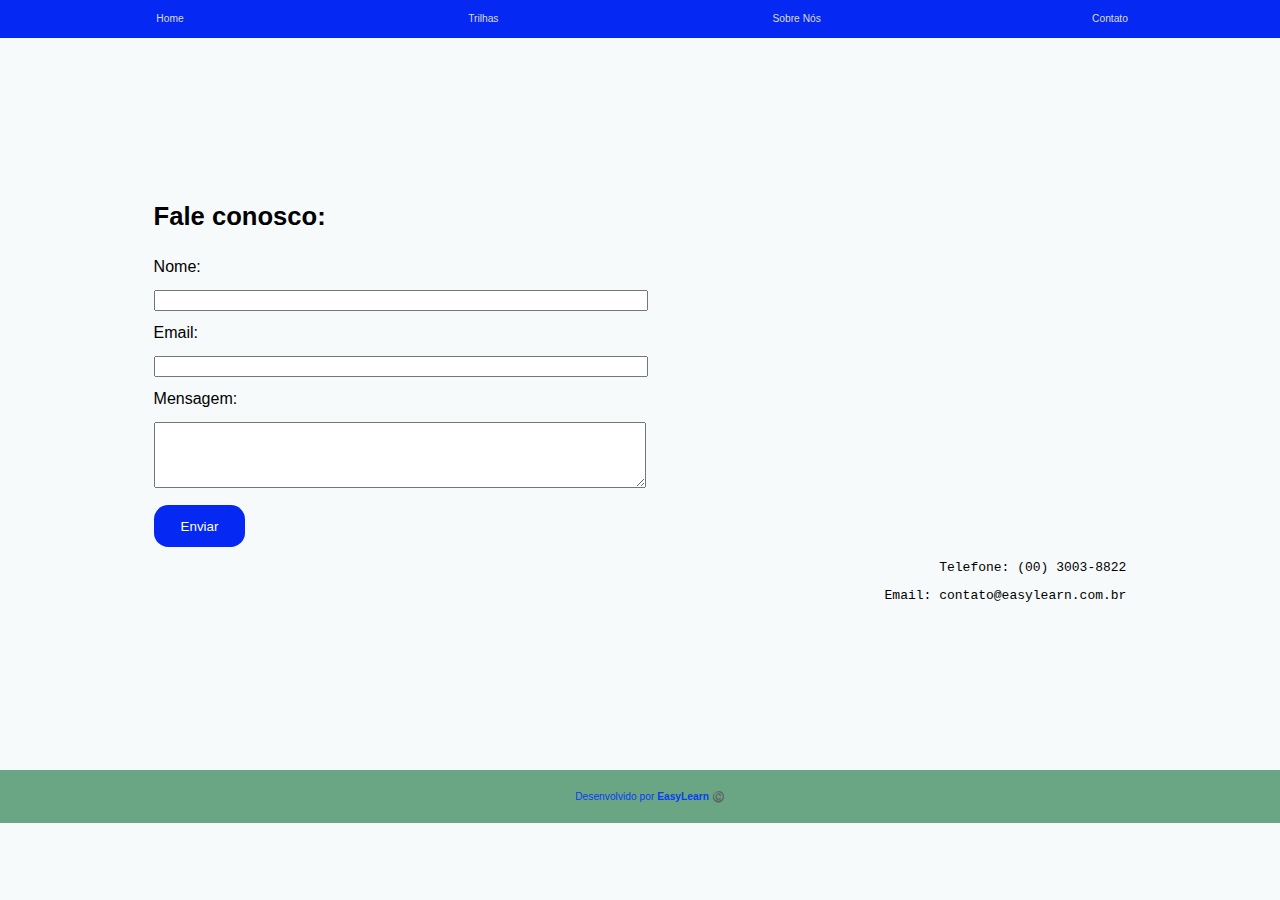
<file: contato.html>
<!DOCTYPE html>
<html lang="pt-br">

<head>
    <meta charset="UTF-8" />
    <meta name="viewport" content="width=device-width, initial-scale=1.0" />
    <title>EasyLearn</title>

    <link rel="stylesheet" href="./assets/css/styles.css" />
    <link rel="icon" type="image/png" href="resources/logo.png">
</head>

<body>
    <header class="cabecalho">
        <nav class="cabecalho_menu">
            <a href="index.html">Home</a>
            <a href="trilhas.html">Trilhas</a>
            <a href="sobre.html">Sobre Nós</a>
            <a href="contato.html">Contato</a>
        </nav>
    </header>

    <main class="apresentacao">
        <section class="apresentacao_conteudo">
            <h1 class="apresentacao_conteudo_subtitulo2">Fale conosco:</h1>

            <form class="formulario" action="processar_formulario.php" method="post">
                <label for="nome">Nome:</label>
                <input type="text" id="nome" name="nome" required>

                <label for="email">Email:</label>
                <input type="email" id="email" name="email" required>

                <label for="mensagem">Mensagem:</label>
                <textarea id="mensagem" name="mensagem" rows="4" required></textarea>
            </form>

            <input class="formulario_button" type="submit" value="Enviar">

            <div id="contato">
            <pre>Telefone: (00) 3003-8822</pre>
            <pre>Email: contato@easylearn.com.br</pre>
            </div>
        </section>
    </main>
    
    <footer>
        <div class="rodape">
            <p>Desenvolvido por <b>EasyLearn</b> ©️</p>
        </div>
    </footer>
</body>

</html>
</file>
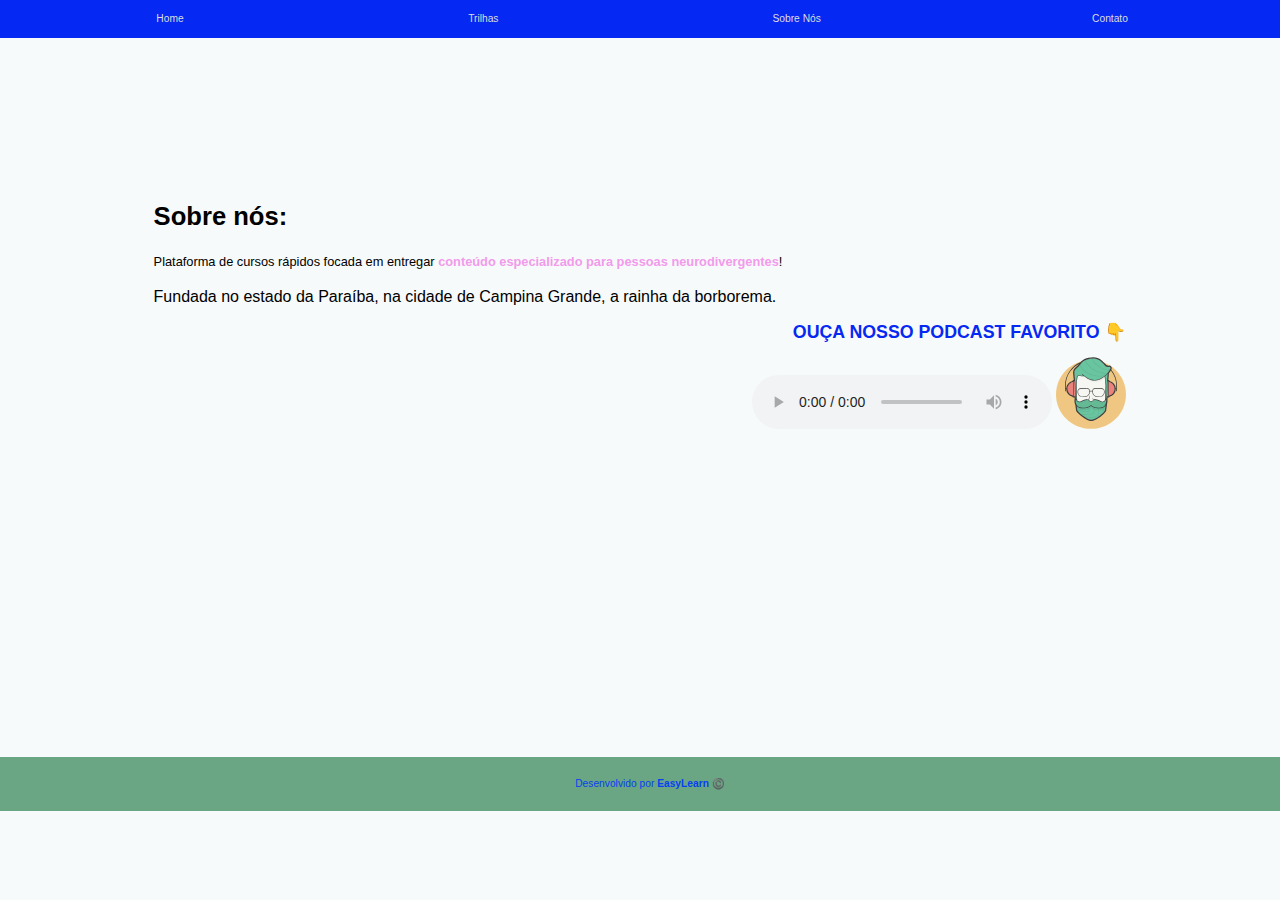
<file: sobre.html>
<!DOCTYPE html>
<html lang="pt-br">

<head>
    <meta charset="UTF-8" />
    <meta name="viewport" content="width=device-width, initial-scale=1.0" />
    <title>EasyLearn</title>

    <link rel="stylesheet" href="./assets/css/styles.css" />
    <link rel="icon" type="image/png" href="resources/logo.png">
</head>

<body>
    <header class="cabecalho">
        <nav class="cabecalho_menu">
            <a href="index.html">Home</a>
            <a href="trilhas.html">Trilhas</a>
            <a href="sobre.html">Sobre Nós</a>
            <a href="contato.html">Contato</a>
        </nav>
    </header>

    <main class="apresentacao">
        <section class="apresentacao_conteudo">
            <h2 class="apresentacao_conteudo_subtitulo2">Sobre nós:</h2>
            <p class="apresentacao_conteudo_texto2">Plataforma de cursos rápidos focada em entregar <strong
                    id="texto_destaque">conteúdo especializado para pessoas neurodivergentes</strong>!</p>
            <p class="apresentacao_conteudo_texto">Fundada no estado da Paraíba, na cidade de Campina Grande, a rainha
                da borborema.</p>
        </section>
        <section id="podcast">
            <h2 id="apresentacao_podcast">OUÇA NOSSO PODCAST FAVORITO 👇</h2>
            <div id="conteudo_podcast"></div>
                <audio controls>
                    <source src="https://media.blubrry.com/hipsterstech/content.blubrry.com/hipsterstech/HpT-397_neurociencia_design.mp3" type="audio/mp3">
                </audio>
                <img src="./resources/hipsterstech-logo.svg" alt="Capa do Podcast">
            </div>
        </section>
    </main>
    
    <footer>
        <div class="rodape">
            <p>Desenvolvido por <b>EasyLearn</b> ©️</p>
        </div>
    </footer>
</body>

</html>
</file>
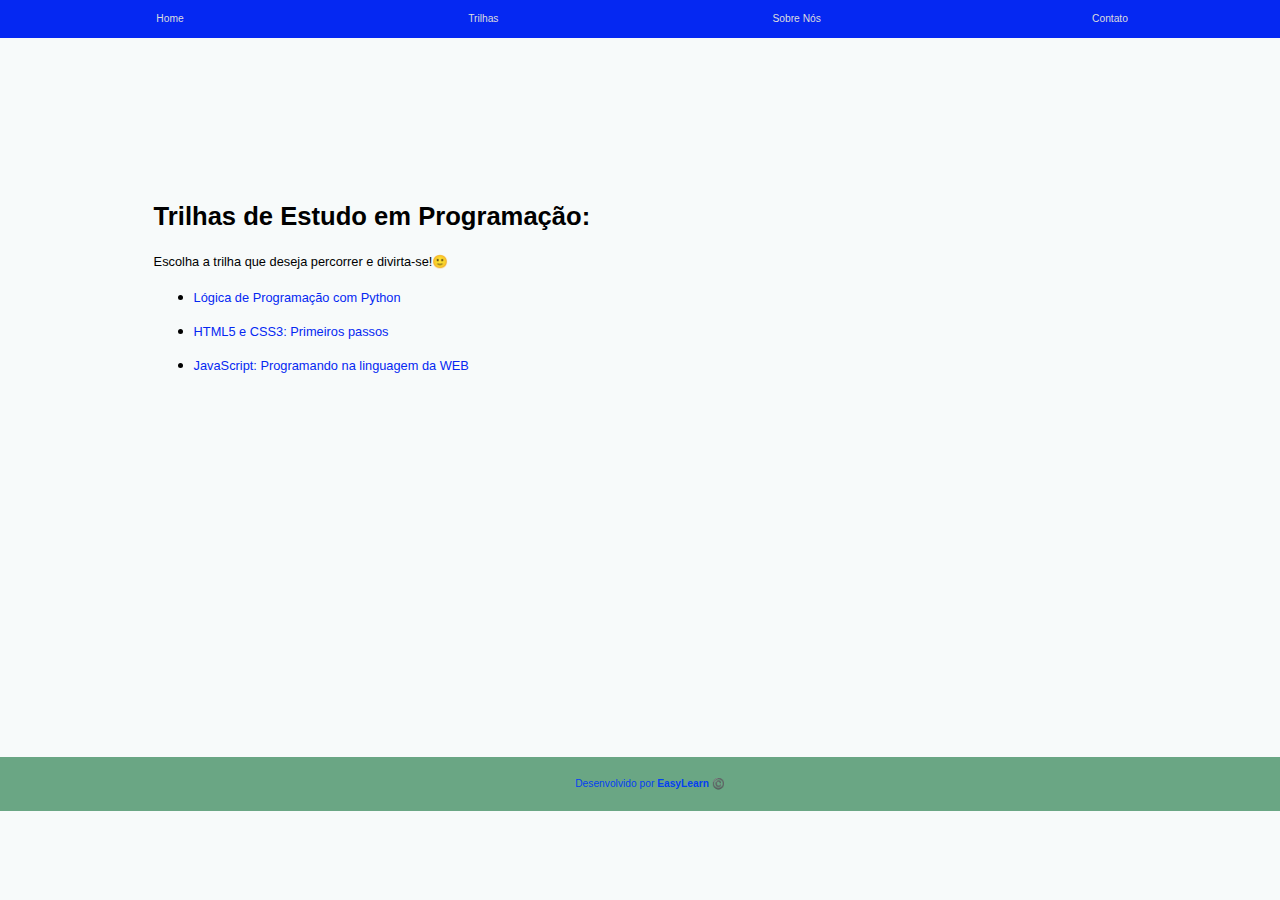
<file: trilhas.html>
<!DOCTYPE html>
<html lang="pt-br">

<head>
    <meta charset="UTF-8" />
    <meta name="viewport" content="width=device-width, initial-scale=1.0" />
    <title>EasyLearn</title>

    <link rel="stylesheet" href="./assets/css/styles.css" />
    <link rel="icon" type="image/png" href="resources/logo.png">
</head>

<body>
    <header class="cabecalho">
        <nav class="cabecalho_menu">
            <a href="index.html">Home</a>
            <a href="trilhas.html">Trilhas</a>
            <a href="sobre.html">Sobre Nós</a>
            <a href="contato.html">Contato</a>
        </nav>
    </header>

    <main class="apresentacao">
        <section class="apresentacao_conteudo">
            <h2 class="apresentacao_conteudo_subtitulo2">Trilhas de Estudo em Programação:</h2>
            <p class="apresentacao_conteudo_texto2">Escolha a trilha que deseja percorrer e divirta-se!🙂</p>
            <ul>
                <li>
                    <a class="apresentacao_conteudo_trilhas" href="trilhas/logica_python.html">Lógica de Programação com Python</a>
                </li>
                <p></p>
                <li>
                    <a class="apresentacao_conteudo_trilhas" href="trilhas/web_front.html">HTML5 e CSS3: Primeiros passos</a>
                </li>
                <p></p>
                <li>
                    <a class="apresentacao_conteudo_trilhas" href="trilhas/javascript.html">JavaScript: Programando na linguagem da WEB</a>
                </li>
            </ul>
        </section>
    </main>
    
    <footer>
        <div class="rodape">
            <p>Desenvolvido por <b>EasyLearn</b> ©️</p>
        </div>
    </footer>
</body>

</html>
</file>
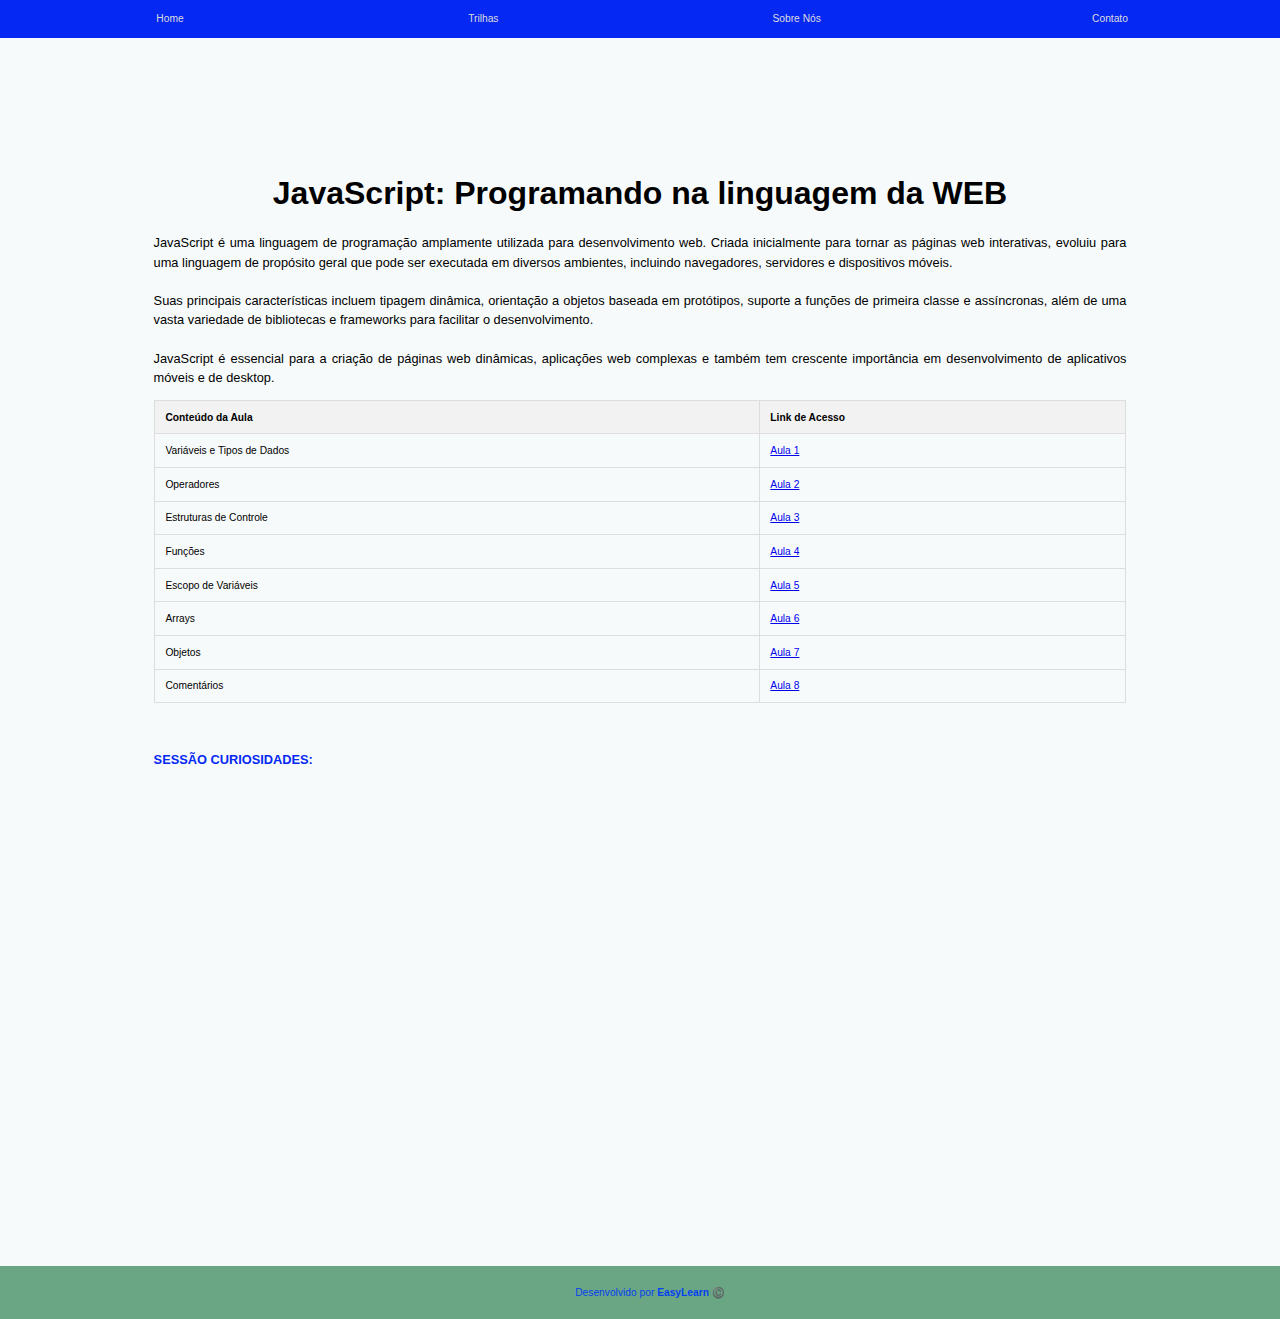
<file: trilhas/javascript.html>
<!DOCTYPE html>
<html lang="pt-br">

<head>
    <meta charset="UTF-8" />
    <meta name="viewport" content="width=device-width, initial-scale=1.0" />
    <title>EasyLearn</title>

    <link rel="stylesheet" href="../assets/css/styles.css" />
    <link rel="icon" type="image/png" href="../resources/logo.png">
</head>

<body>
    <header class="cabecalho">
        <nav class="cabecalho_menu">
            <a href="../index.html">Home</a>
            <a href="../trilhas.html">Trilhas</a>
            <a href="../sobre.html">Sobre Nós</a>
            <a href="../contato.html">Contato</a>
        </nav>
    </header>

    <main class="apresentacao">
        <section class="apresentacao_conteudo">
            <h1 class="apresentacao_conteudo_titulo2">JavaScript: Programando na linguagem da WEB</h1>
            <article>
                <p class="apresentacao_conteudo_texto2">JavaScript é uma linguagem de programação amplamente utilizada
                    para desenvolvimento web. Criada inicialmente para tornar as páginas web interativas, evoluiu para
                    uma linguagem de propósito geral que pode ser executada em diversos ambientes, incluindo
                    navegadores, servidores e dispositivos móveis.
                    <br><br>Suas principais características incluem tipagem dinâmica, orientação a objetos baseada em
                    protótipos, suporte a funções de primeira classe e assíncronas, além de uma vasta variedade de
                    bibliotecas e frameworks para facilitar o desenvolvimento.
                    <br><br>JavaScript é essencial para a criação de páginas web dinâmicas, aplicações web complexas e
                    também tem crescente importância em desenvolvimento de aplicativos móveis e de desktop.
                </p>
            </article>
        </section>
        <section class="apresentacao_tabela">
            <table>
                <tr>
                    <th>Conteúdo da Aula</th>
                    <th>Link de Acesso</th>
                </tr>
                <tr>
                    <td>Variáveis e Tipos de Dados</td>
                    <td><a href="../resources/conteudo_trilhas/javascript/variaveis_tiposdedados.png" download target="_blank">Aula 1</a></td>
                </tr>
                <tr>
                    <td>Operadores</td>
                    <td><a href="../resources/conteudo_trilhas/javascript/operadores.png" download target="_blank">Aula 2</a></td>
                </tr>
                <tr>
                    <td>Estruturas de Controle</td>
                    <td><a href="../resources/conteudo_trilhas/javascript/estruturas_de_controle.png" download target="_blank">Aula 3</a></td>
                </tr>
                <tr>
                    <td>Funções</td>
                    <td><a href="link_para_aula4" target="_blank">Aula 4</a></td>
                </tr>
                <tr>
                    <td>Escopo de Variáveis</td>
                    <td><a href="link_para_aula5" target="_blank">Aula 5</a></td>
                </tr>
                <tr>
                    <td>Arrays</td>
                    <td><a href="link_para_aula6" target="_blank">Aula 6</a></td>
                </tr>
                <tr>
                    <td>Objetos</td>
                    <td><a href="link_para_aula7" target="_blank">Aula 7</a></td>
                </tr>
                <tr>
                    <td>Comentários</td>
                    <td><a href="link_para_aula8" target="_blank">Aula 8</a></td>
                </tr>
            </table>
        </section>
        <h4 class="apresentacao_conteudo_subtitulo3">SESSÃO CURIOSIDADES:</h4>
        <section class="apresentacao_curiosidades">
            <iframe width="560" height="315" src="https://www.youtube.com/embed/Ri76yOpLrNg?si=TQFUkrqt6ns13v_4" title="YouTube video player" frameborder="0" allow="accelerometer; autoplay; clipboard-write; encrypted-media; gyroscope; picture-in-picture; web-share" referrerpolicy="strict-origin-when-cross-origin" allowfullscreen></iframe>
        </section>
    </main>
</body>

<footer>
	<div class="rodape">
		<p>Desenvolvido por <b>EasyLearn</b> ©️</p>
	</div>
</footer>

</html>
</file>
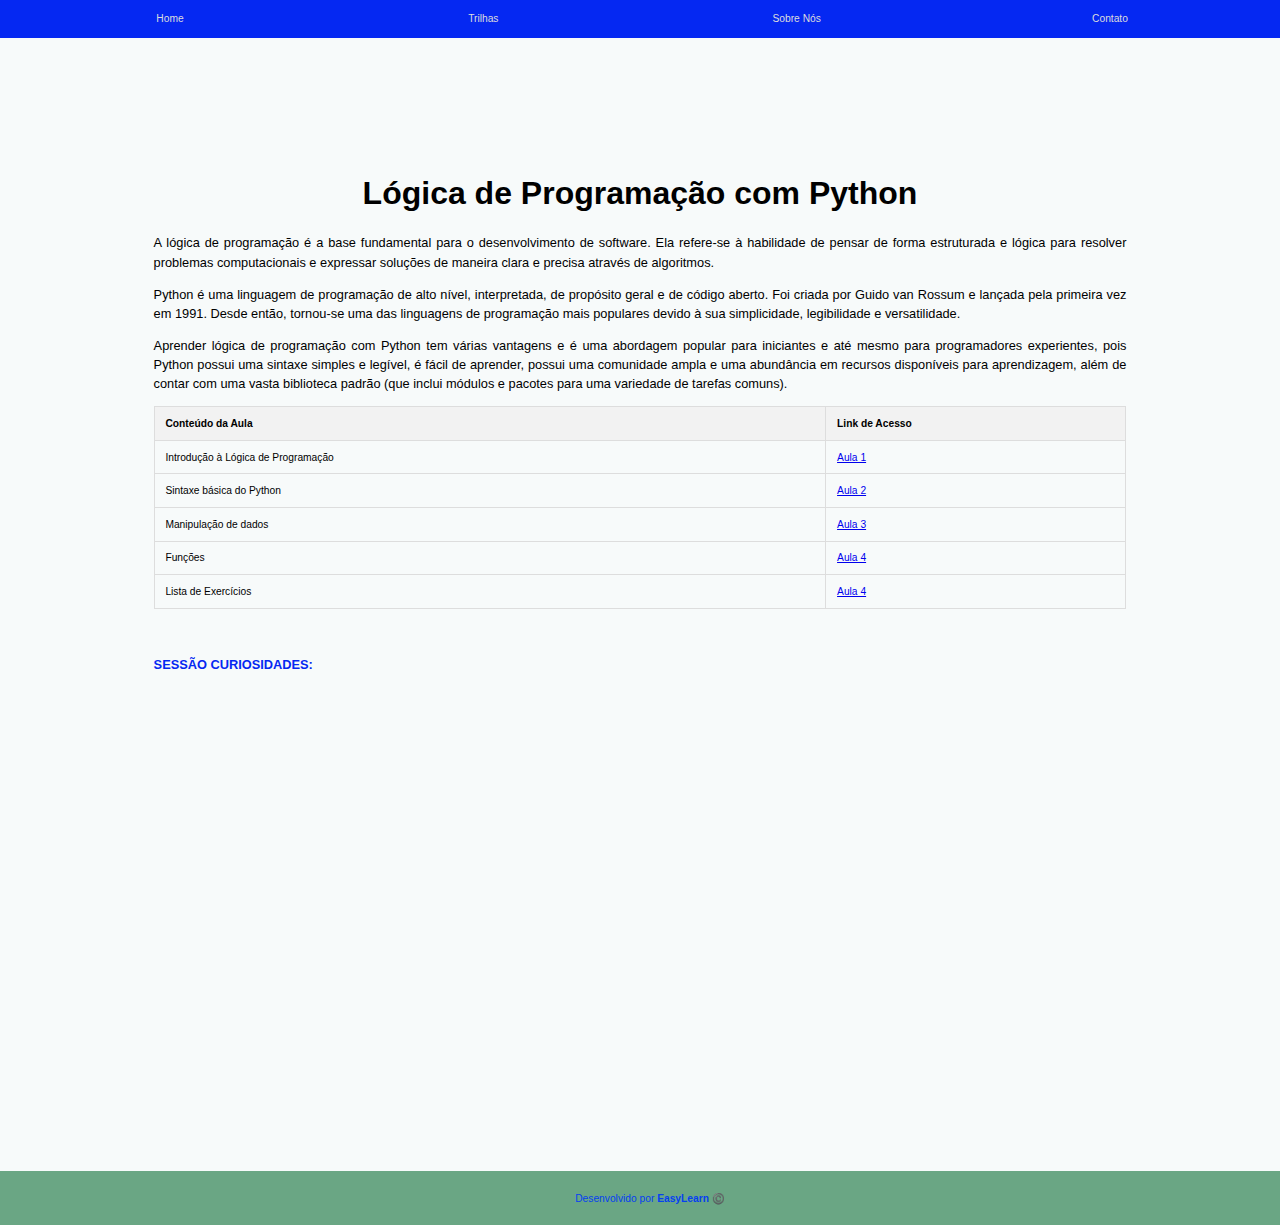
<file: trilhas/logica_python.html>
<!DOCTYPE html>
<html lang="pt-br">

<head>
    <meta charset="UTF-8" />
    <meta name="viewport" content="width=device-width, initial-scale=1.0" />
    <title>EasyLearn</title>

    <link rel="stylesheet" href="../assets/css/styles.css" />
    <link rel="icon" type="image/png" href="../resources/logo.png">
</head>

<body>
    <header class="cabecalho">
        <nav class="cabecalho_menu">
            <a href="../index.html">Home</a>
            <a href="../trilhas.html">Trilhas</a>
            <a href="../sobre.html">Sobre Nós</a>
            <a href="../contato.html">Contato</a>
        </nav>
    </header>

    <main class="apresentacao">
        <section class="apresentacao_conteudo">
            <h1 class="apresentacao_conteudo_titulo2">Lógica de Programação com Python</h1>
            <article>
                <p class="apresentacao_conteudo_texto2">A lógica de programação é a base fundamental para o
                    desenvolvimento de software. Ela refere-se à habilidade de pensar de forma estruturada e lógica para
                    resolver problemas computacionais e expressar soluções de maneira clara e precisa através de
                    algoritmos.</p>
                <p class="apresentacao_conteudo_texto2">Python é uma linguagem de programação de alto nível,
                    interpretada, de propósito geral e de código aberto. Foi criada por Guido van Rossum e lançada pela
                    primeira vez em 1991. Desde então, tornou-se uma das linguagens de programação mais populares devido
                    à sua simplicidade, legibilidade e versatilidade.</p>
                <p class="apresentacao_conteudo_texto2">Aprender lógica de programação com Python tem várias vantagens e
                    é uma abordagem popular para iniciantes e até mesmo para programadores experientes, pois Python
                    possui uma sintaxe simples e legível, é fácil de aprender, possui uma comunidade ampla e uma
                    abundância em recursos disponíveis para aprendizagem, além de contar com uma vasta
                    biblioteca padrão (que inclui módulos e pacotes para uma variedade de tarefas comuns).</p>
            </article>
        </section>
        <section class="apresentacao_tabela">
            <table>
                <tr>
                    <th>Conteúdo da Aula</td>
                    <th>Link de Acesso</td>
                </tr>
                <tr>
                    <td>Introdução à Lógica de Programação</td>
                    <td><a href="link_para_aula1" target="_blank">Aula 1</a></td>
                </tr>
                <tr>
                    <td>Sintaxe básica do Python</td>
                    <td><a href="link_para_aula2" target="_blank">Aula 2</a></td>
                </tr>
                <tr>
                    <td>Manipulação de dados</td>
                    <td><a href="link_para_aula3" target="_blank">Aula 3</a></td>
                </tr>
                <tr>
                    <td>Funções</td>
                    <td><a href="link_para_aula4" target="_blank">Aula 4</a></td>
                </tr>
                <tr>
                    <td>Lista de Exercícios</td>
                    <td><a href="link_para_aula4" target="_blank">Aula 4</a></td>
                </tr>
            </table>
        </section>
        <h4 class="apresentacao_conteudo_subtitulo3">SESSÃO CURIOSIDADES:</h4>
        <section class="apresentacao_curiosidades">
            <iframe width="560" height="315" src="https://www.youtube.com/embed/22nd99SLgNA?si=pckaWX3ArA7yaM89"
                title="YouTube video player" frameborder="0"
                allow="accelerometer; autoplay; clipboard-write; encrypted-media; gyroscope; picture-in-picture; web-share"
                allowfullscreen>
            </iframe>
        </section>
    </main>
</body>

<footer>
	<div class="rodape">
		<p>Desenvolvido por <b>EasyLearn</b> ©️</p>
	</div>
</footer>

</html>
</file>
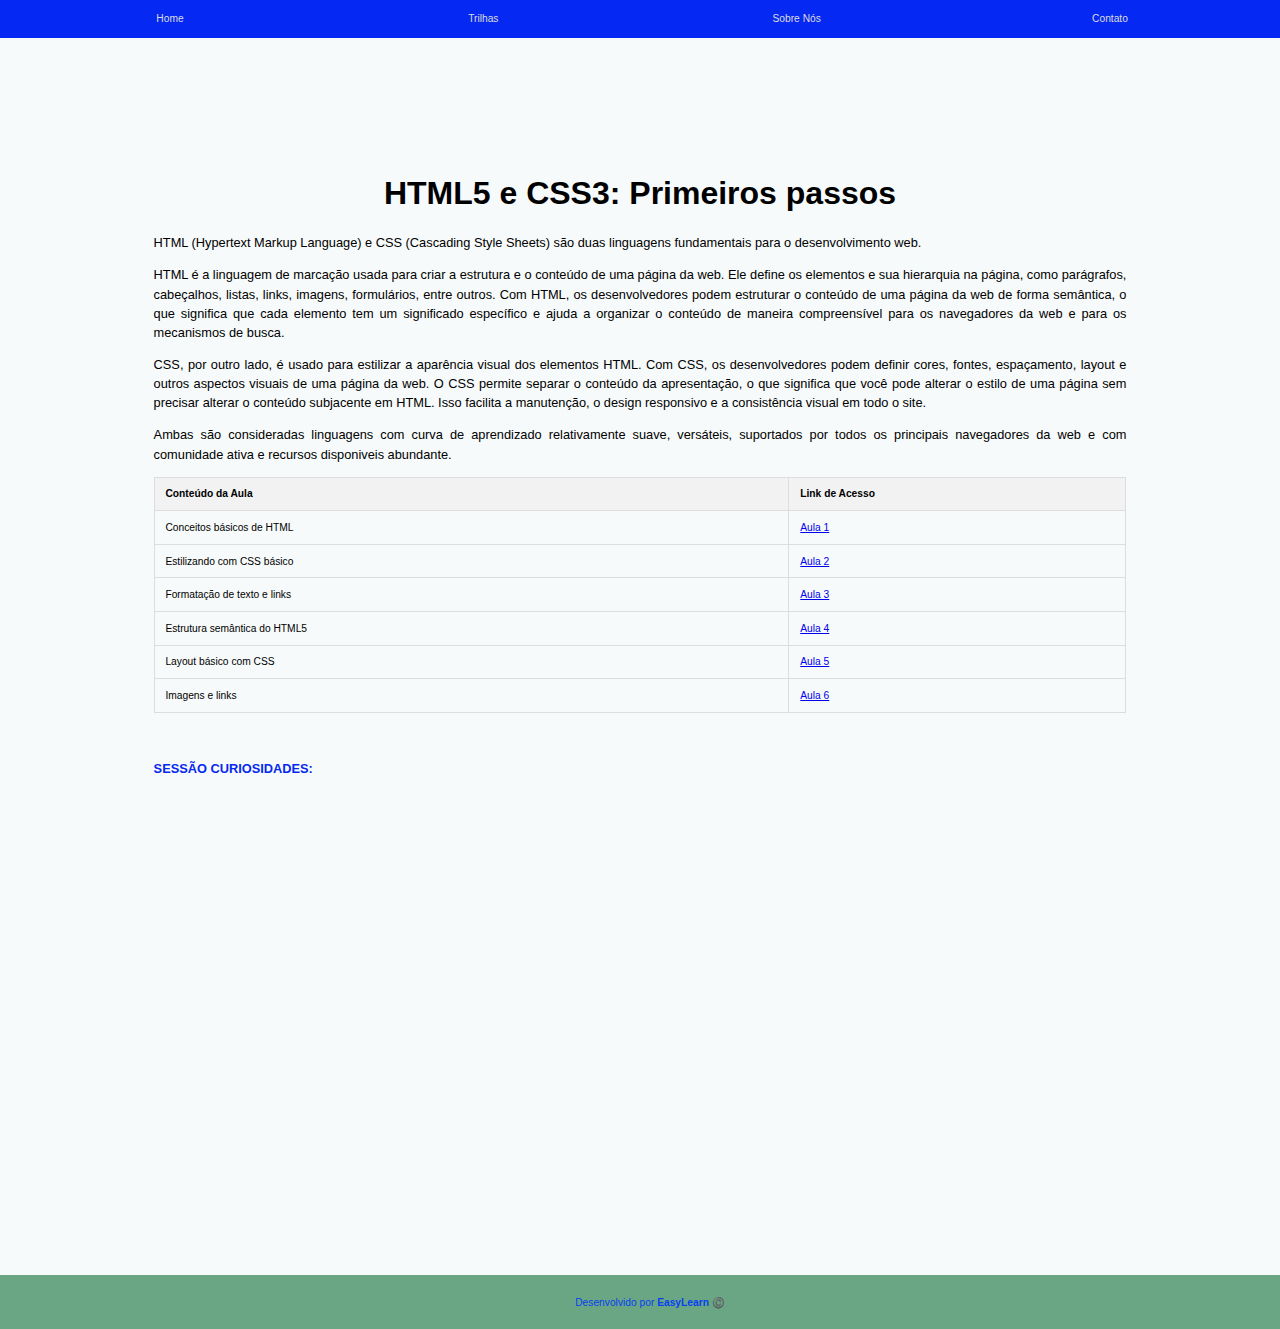
<file: trilhas/web_front.html>
<!DOCTYPE html>
<html lang="pt-br">

<head>
    <meta charset="UTF-8" />
    <meta name="viewport" content="width=device-width, initial-scale=1.0" />
    <title>EasyLearn</title>

    <link rel="stylesheet" href="../assets/css/styles.css" />
    <link rel="icon" type="image/png" href="../resources/logo.png">
</head>

<body>
    <header class="cabecalho">
        <nav class="cabecalho_menu">
            <a href="../index.html">Home</a>
            <a href="../trilhas.html">Trilhas</a>
            <a href="../sobre.html">Sobre Nós</a>
            <a href="../contato.html">Contato</a>
        </nav>
    </header>

    <main class="apresentacao">
        <section class="apresentacao_conteudo">
            <h1 class="apresentacao_conteudo_titulo2">HTML5 e CSS3: Primeiros passos</h1>
            <article>
                <p class="apresentacao_conteudo_texto2">HTML (Hypertext Markup Language) e CSS (Cascading Style Sheets)
                    são duas linguagens fundamentais para o desenvolvimento web.</p>
                <p class="apresentacao_conteudo_texto2">HTML é a linguagem de marcação usada para criar a estrutura e o
                    conteúdo de uma página da web. Ele define os elementos e sua hierarquia na página, como parágrafos,
                    cabeçalhos, listas, links, imagens, formulários, entre outros. Com HTML, os desenvolvedores podem
                    estruturar o conteúdo de uma página da web de forma semântica, o que significa que cada elemento tem
                    um significado específico e ajuda a organizar o conteúdo de maneira compreensível para os
                    navegadores da web e para os mecanismos de busca.</p>
                <p class="apresentacao_conteudo_texto2">CSS, por outro lado, é usado para estilizar a aparência visual
                    dos elementos HTML. Com CSS, os desenvolvedores podem definir cores, fontes, espaçamento, layout e
                    outros aspectos visuais de uma página da web. O CSS permite separar o conteúdo da apresentação, o
                    que significa que você pode alterar o estilo de uma página sem precisar alterar o conteúdo
                    subjacente em HTML. Isso facilita a manutenção, o design responsivo e a consistência visual em todo
                    o site.</p>
                <p class="apresentacao_conteudo_texto2">Ambas são consideradas linguagens com curva de aprendizado
                    relativamente suave, versáteis, suportados por todos os principais navegadores da web e com
                    comunidade ativa e recursos disponiveis abundante.</p>
            </article>
        </section>
        <section class="apresentacao_tabela">
            <table>
                <tr>
                    <th>Conteúdo da Aula</td>
                    <th>Link de Acesso</td>
                </tr>
                <tr>
                    <td>Conceitos básicos de HTML</td>
                    <td><a href="link_para_aula1" target="_blank">Aula 1</a></td>
                </tr>
                <tr>
                    <td>Estilizando com CSS básico</td>
                    <td><a href="link_para_aula2" target="_blank">Aula 2</a></td>
                </tr>
                <tr>
                    <td>Formatação de texto e links</td>
                    <td><a href="link_para_aula3" target="_blank">Aula 3</a></td>
                </tr>
                <tr>
                    <td>Estrutura semântica do HTML5</td>
                    <td><a href="link_para_aula4" target="_blank">Aula 4</a></td>
                </tr>
                <tr>
                    <td>Layout básico com CSS</td>
                    <td><a href="link_para_aula5" target="_blank">Aula 5</a></td>
                </tr>
                <tr>
                    <td>Imagens e links</td>
                    <td><a href="link_para_aula6" target="_blank">Aula 6</a></td>
                </tr>
            </table>
        </section>
        <h4 class="apresentacao_conteudo_subtitulo3">SESSÃO CURIOSIDADES:</h4>
        <section class="apresentacao_curiosidades">
            <iframe width="560" height="315" src="https://www.youtube.com/embed/4dQtz1PpY9A?si=-j9YnWgmxJXg_mMt" title="YouTube video player" frameborder="0" allow="accelerometer; autoplay; clipboard-write; encrypted-media; gyroscope; picture-in-picture; web-share" referrerpolicy="strict-origin-when-cross-origin" allowfullscreen></iframe>
            <iframe width="560" height="315" src="https://www.youtube.com/embed/229xfk3EEM8?si=iph_cMx4soVYGrmF" title="YouTube video player" frameborder="0" allow="accelerometer; autoplay; clipboard-write; encrypted-media; gyroscope; picture-in-picture; web-share" referrerpolicy="strict-origin-when-cross-origin" allowfullscreen></iframe>
        </section>
    </main>
</body>

<footer>
	<div class="rodape">
		<p>Desenvolvido por <b>EasyLearn</b> ©️</p>
	</div>
</footer>

</html>
</file>
<file: assets/css/styles.css>
body, html {
    margin: 0;
    padding: 0;
}

body {
    background-color: #F7FAFA;
}

.cabecalho {
    position: fixed;
    top: 0;
    width: 100%;
    background-color:#0528F2;
    z-index: 1000;
}

.cabecalho_menu {
    display: grid;
    grid-template-columns: repeat(auto-fit, minmax(8.3333%, 1fr)); /* 120px convertido para % */
    justify-items: center;
    padding: 1.0417%; /* 10px convertido para % */
}

.cabecalho_menu a {
    text-decoration: none;
    color: #dddddd;
    font-family: Arial, Helvetica, sans-serif;
    font-size: 0.8vw;
}

.cabecalho_menu a:hover {
    color: #F29BEC;
}

.apresentacao {
    margin: 10% 10%;
    font-family: Arial, sans-serif;
    padding: 2% 2%;
    overflow: auto;
    min-height: 50vh;
}

.apresentacao_conteudo {
    margin-bottom: 1.25%; /* 20px convertido para % */
}

.apresentacao_conteudo_titulo1 {
    color: #000000;
    text-align: center;
    font-family: Arial, Helvetica, sans-serif;
    font-size: 3.7778vw; 
    display: flex;
    flex-direction: row;
    align-items: center;
    justify-content: center;
    gap: 10px;
}

#logo {
    width: 5vw;
    height: 5vw;

}

.apresentacao_conteudo_titulo2 {
    color: #000000;
    text-align: center;
    font-family: Arial, Helvetica, sans-serif;
    font-size: 2.5vw; 
    display: flex;
    flex-direction: row;
    align-items: center;
    justify-content: center;
}

.apresentacao_conteudo_subtitulo1 {
    text-align: center;
    font-size: 1.3889vw; /* 20px convertido para vw */
    padding: 1%;
}

.apresentacao_conteudo_texto1 {
    text-align: center;
    line-height: 1.5;
    font-size: 1vw; 
}

#txt_animado {
    position: relative;
}

#txt_animado::before {
    content: "";
    color: #F50109;
    animation: palavras 15s infinite;
}

#txt_animado::after {
    content: "";
    position: absolute;
    height: 100%;
    border-left: 0.1389vw solid #0528F2; /* 2px convertido para vw */
    right: -0.6944%; /* -10px convertido para % */
    animation: cursor 1s infinite, digita 15s steps(15) infinite;
    width: calc(100% + 0.6944%); /* 10px convertido para % */
    background-color: #F7FAFA;
}

@keyframes palavras {
    0%, 100%{
        content: "COM A GENTE!";
    }
}

@keyframes cursor {
    0%{
        border-left: 0.1389vw solid #F7FAFA; /* 2px convertido para vw */
    }
}

@keyframes digita {
    10%, 15%, 30%, 35%, 50%, 55%, 70%, 75%, 90%, 95%{
        width: 0;
    }
    5%, 20%, 25%, 40%, 45%, 60%, 65%, 80%, 85%{
        width: calc(100% + 0.6944%); /* 10px convertido para % */
    }
}

#links_home {
    display: flex;
    flex-direction: row;
    justify-content: center;
}

.apresentacao_links_navegacao {
    text-decoration: none;
    cursor: pointer;
    width: 20%; 
    border-radius: 0.5556vw; /* 8px convertido para vw */
    background-color: #F29BEC;
    color: #fff;
    padding: 1.0417% 0; /* 21.5px convertido para % */
    margin: 1.3889%; /* 10px convertido para % */
    text-align: center;
    font-size: 1vw; 
}

.apresentacao_links_navegacao:hover {
    background-color: #000000;
}

.apresentacao_conteudo_subtitulo2 {
    text-align:left;
    margin-top: 5%;
    font-size: 2vw; 
}

.apresentacao_conteudo_texto2 {
    text-align: justify;
    line-height: 1.5;
    font-size: 1vw; 
}

#mais_acessados {
    display: flex;
    flex-direction: row;
    justify-content: center;
}

.link_mais_acessados {
    display: flex;
    flex-direction: row;
    align-items: center;
    cursor: pointer;
    width: 40%; 
    border-radius: 0.5556vw; /* 8px convertido para vw */
    background-color: #000000;
    padding: 1.3889%; /* 20px convertido para % */
    margin: 1.3889%; /* 10px convertido para % */
    text-align: center;
    justify-content: center;
    font-size: 1vw; 
}

.link_mais_acessados a {
    text-decoration: none;
    color: #fff;
}

.link_mais_acessados:hover {
    background-color: #6AA684;
}

.apresentacao_trilhas {
    display: flex;
    flex-direction: row;
    justify-content: center;
    align-items: center;
    margin: 0 auto;
    padding: 1.3889%; /* 10px convertido para % */
}

.apresentacao_imagem_home {
    margin: 0 0.6944%; /* 5px convertido para % */
}

.apresentacao_conteudo_subtitulo3 {
    text-decoration: none;
    text-align: left;
    font-size: 1.5vw;
    color: #0528F2;
    margin-top: 5%;
    font-size: 1vw; 
}

.apresentacao_conteudo_trilhas {
    text-decoration: none;
    color: #0528F2;
    font-size: 1vw;
}

.apresentacao_conteudo_trilhas:hover {
    color: #F50109;
}

.apresentacao_curiosidades {
    display: flex;
    flex-direction: row;
    justify-content: center;
    align-items: center;
    margin: 1.3889% 1.3889%; /* 10px convertido para % */
    gap: 2.7778%; /* 20px convertido para % */
    font-size: 2vw; 
}

form {
    margin-top: 2.7778%; /* 20px convertido para % */
    justify-content: left;
}

form label {
    display: block;
    margin-bottom: 1.3889%; /* 5px convertido para % */
}

form input[type="text"],
form input[type="email"],
form textarea {
    width: 50%;
    margin-bottom: 1.3889%; /* 10px convertido para % */
}

.formulario_button {
    background-color: #0528F2;
    color: #fff;
    padding: 1.3889% 2.7778%; /* 10px 20px convertidos para % */
    border: none;
    cursor: pointer;
    border-radius: 1.1111vw; /* 10px convertido para vw */
}

.formulario_button:hover {
    background-color: #F29BEC;
}

table {
    border-collapse: collapse;
    width: 100%;
}

th,
td {
    border: 1px solid #dddddd;
    text-align: left;
    padding: 1.1111%; /* 8px convertido para % */
    font-size: 0.8vw;
}

th {
    background-color: #f2f2f2;
}

#texto_destaque {
    color: #F29BEC;
}

#podcast {
    text-align: right;
}

#apresentacao_podcast {
    color: #0528F2;
    font-size: 1.3889vw; /* 18px convertido para vw */
    text-align: right;
}

#conteudo_podcast {
    justify-content: right;
    margin-top: 1.3889%; /* 10px convertido para % */
}

#contato {
    text-align: right;
}

.rodape{
    background-color: #6AA684;
    padding: 10px; 
    text-align: center;
    font-family: Arial, Helvetica, sans-serif;
    font-size: 0.8vw; 
    color: #0540F2;
    bottom: 0;
    width: 100%; 
}

@media(max-width: 795px){
    .apresentacao{
        width: 80%;
        height: auto;
        text-align: center;
    }
}
</file>
